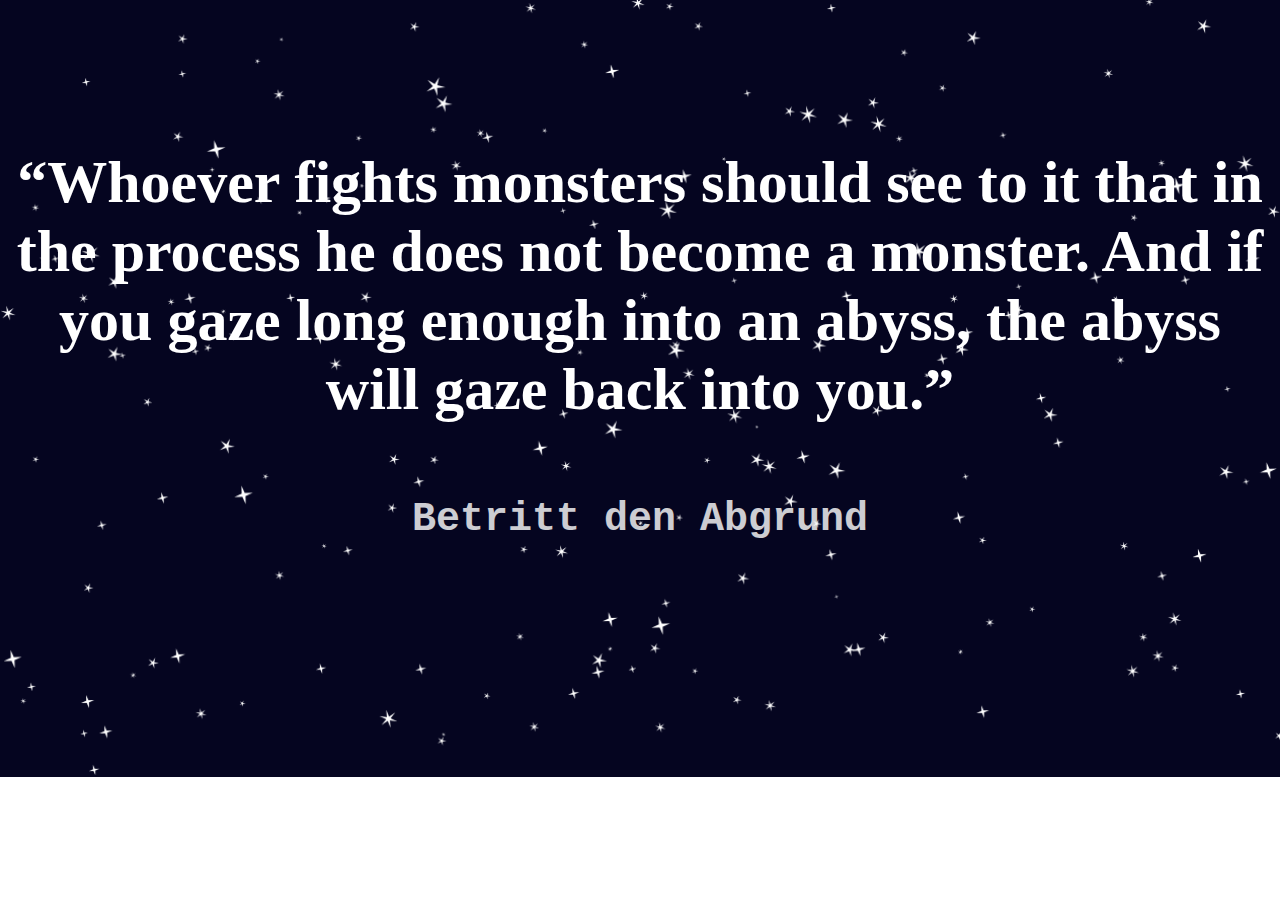
<file: index.html>
<!doctype html>
<html lang="en">
  <head>
    <!-- Required meta tags -->
    <meta charset="utf-8">
    <meta name="viewport" content="width=device-width, initial-scale=1, shrink-to-fit=no">

    <!-- Bootstrap CSS -->
    <link rel="stylesheet" href="https://cdn.jsdelivr.net/npm/bootstrap@4.5.3/dist/css/bootstrap.min.css" integrity="sha384-TX8t27EcRE3e/ihU7zmQxVncDAy5uIKz4rEkgIXeMed4M0jlfIDPvg6uqKI2xXr2" crossorigin="anonymous">
    <link rel="stylesheet" href="style1.css">
    <title>Nietzsche</title>
  </head>
  <body>
    
    

    <!-- Optional JavaScript; choose one of the two! -->

    <!-- Option 1: jQuery and Bootstrap Bundle (includes Popper) -->
    <script src="https://code.jquery.com/jquery-3.5.1.slim.min.js" integrity="sha384-DfXdz2htPH0lsSSs5nCTpuj/zy4C+OGpamoFVy38MVBnE+IbbVYUew+OrCXaRkfj" crossorigin="anonymous"></script>
    <script src="https://cdn.jsdelivr.net/npm/bootstrap@4.5.3/dist/js/bootstrap.bundle.min.js" integrity="sha384-ho+j7jyWK8fNQe+A12Hb8AhRq26LrZ/JpcUGGOn+Y7RsweNrtN/tE3MoK7ZeZDyx" crossorigin="anonymous"></script>

    <!-- Option 2: jQuery, Popper.js, and Bootstrap JS
    <script src="https://code.jquery.com/jquery-3.5.1.slim.min.js" integrity="sha384-DfXdz2htPH0lsSSs5nCTpuj/zy4C+OGpamoFVy38MVBnE+IbbVYUew+OrCXaRkfj" crossorigin="anonymous"></script>
    <script src="https://cdn.jsdelivr.net/npm/popper.js@1.16.1/dist/umd/popper.min.js" integrity="sha384-9/reFTGAW83EW2RDu2S0VKaIzap3H66lZH81PoYlFhbGU+6BZp6G7niu735Sk7lN" crossorigin="anonymous"></script>
    <script src="https://cdn.jsdelivr.net/npm/bootstrap@4.5.3/dist/js/bootstrap.min.js" integrity="sha384-w1Q4orYjBQndcko6MimVbzY0tgp4pWB4lZ7lr30WKz0vr/aWKhXdBNmNb5D92v7s" crossorigin="anonymous"></script>
    -->

  
  </body>

  <br>
  <br>
  <BR>
    <BR>
        <BR>

  <h2>

    <center>
        “Whoever fights monsters should see to it that in the process
     he does not become a monster. And if you gaze long enough into an abyss, 
     the abyss will gaze back into you.”

      </center>
      
      <BR>

      <center>

        <footer>
            <a href="./Nietzsche.html" class="back" style="text-decoration: none;"> Betritt den Abgrund</a>
        </footer>


      </center>




  </h1>
</file>
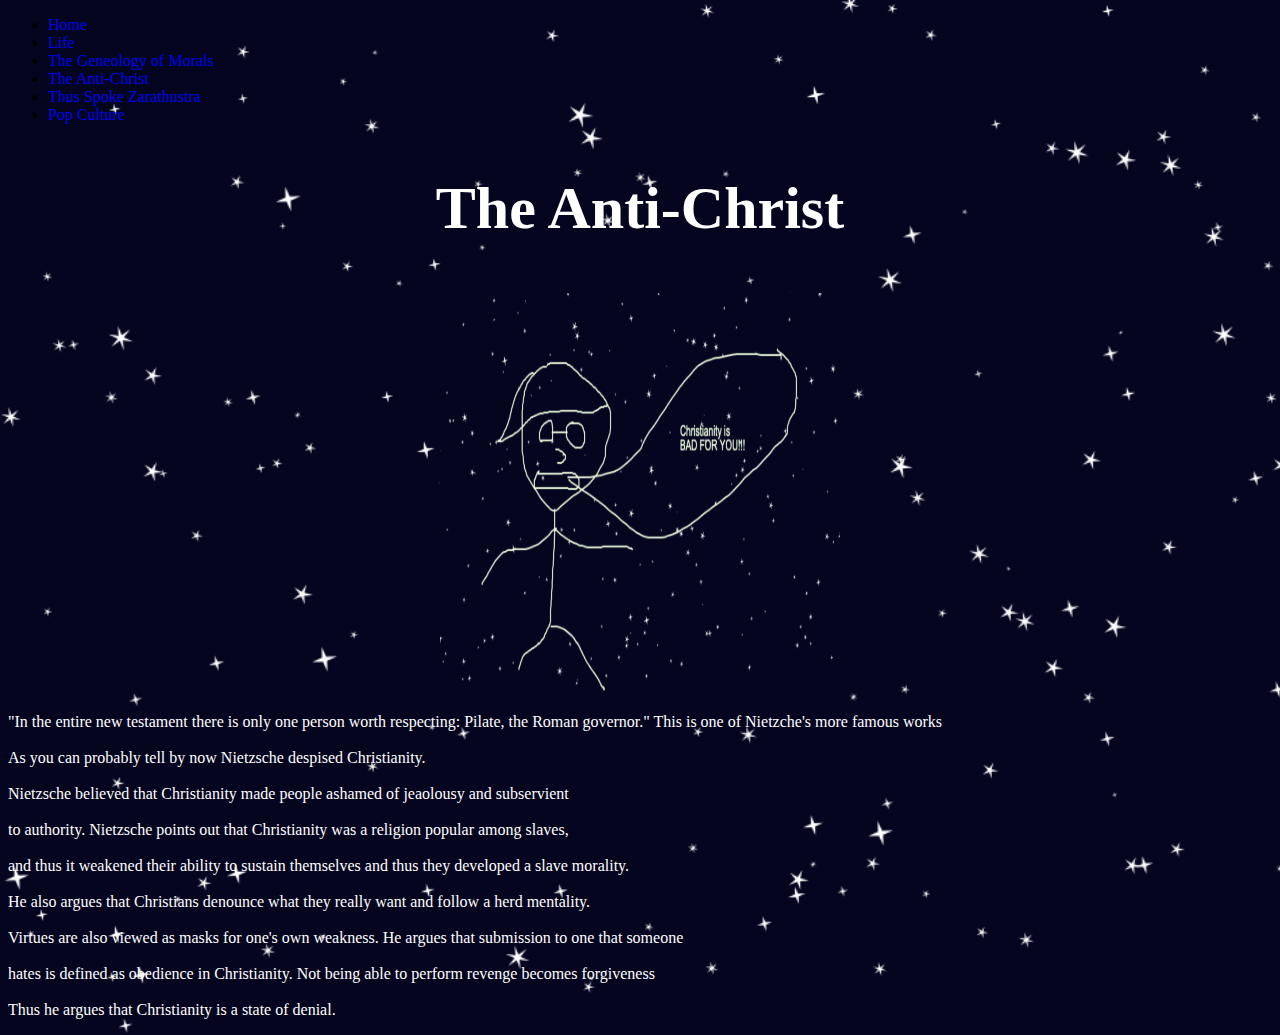
<file: Anti.html>
<!DOCTYPE html>
<html lang="en">
    <head>   
        <title>Nietzsche: Life</title>
        <meta charset="utf-8">
        <meta name="viewport" content="width=device-width, initial-scale=1, shrink-to-fit=no">
        <script src="https://code.jquery.com/jquery-3.5.0.js"></script>
         <!-- Bootstrap CSS -->
    <link rel="stylesheet" href="https://cdn.jsdelivr.net/npm/bootstrap@4.5.3/dist/css/bootstrap.min.css" integrity="sha384-TX8t27EcRE3e/ihU7zmQxVncDAy5uIKz4rEkgIXeMed4M0jlfIDPvg6uqKI2xXr2" crossorigin="anonymous">
    <link rel="stylesheet" href="style1.css">




        <title>Life</title>
    </head>

    <nav class="navbar navbar-expand-sm bg-dark navbar-dark justify-content-center">

        <!-- Links -->
        <ul class="navbar-nav">
          <li class="nav-item">
            <a class="nav-link" href="Nietzsche.html" class="back" style="text-decoration: none;">Home</a>
          </li>
          <li class="nav-item">
            <a class="nav-link" href="life.html" class="back" style="text-decoration: none;">Life</a>
          </li>
          <li class="nav-item">
            <a class="nav-link" href="Morals.html" style="text-decoration: none;">The Geneology of Morals</a>
          </li>
          <li class="nav-item">
            <a class="nav-link" href="Anti.html" style="text-decoration: none;">The Anti-Christ</a>
          </li>
          <li class="nav-item">
            <a class="nav-link" href="zarathustra.html" style="text-decoration: none;">Thus Spoke Zarathustra</a>
          </li>
          <li class="nav-item">
            <a class="nav-link" href="culture.html" style="text-decoration: none;">Pop Culture</a>
          </li>
        </ul>
      
      </nav>

      <center>

        <h2> The Anti-Christ</h2>

      </center>

      <center>

        <img src="Christ.png" class="rocket">

      </center>

      

     

    <p class="theme">

        "In the entire new testament there is only one person worth respecting:
        Pilate, the Roman governor."
        This is one of Nietzche's more famous works <BR>
          <BR>
        As you can probably tell by now Nietzsche despised Christianity.<BR>
          <BR>
        Nietzsche believed that Christianity made people ashamed of jeaolousy and subservient <br>
        <BR>
        to authority. Nietzsche points out that Christianity was a religion popular among slaves, <br>
        <BR>
        and thus it weakened their ability to sustain themselves and thus they developed a slave morality. <br>
        <br>
        He also argues that Christians denounce what they really want and follow a herd mentality. <br>
        <br>
        Virtues are also viewed as masks for one's own weakness. He argues that submission to one that someone <br>
        <br>
        hates is defined as obedience in Christianity. Not being able to perform revenge becomes forgiveness <br>
        <br>
        Thus he argues that Christianity is a state of denial. <br>
    
    

        </p>
</file>
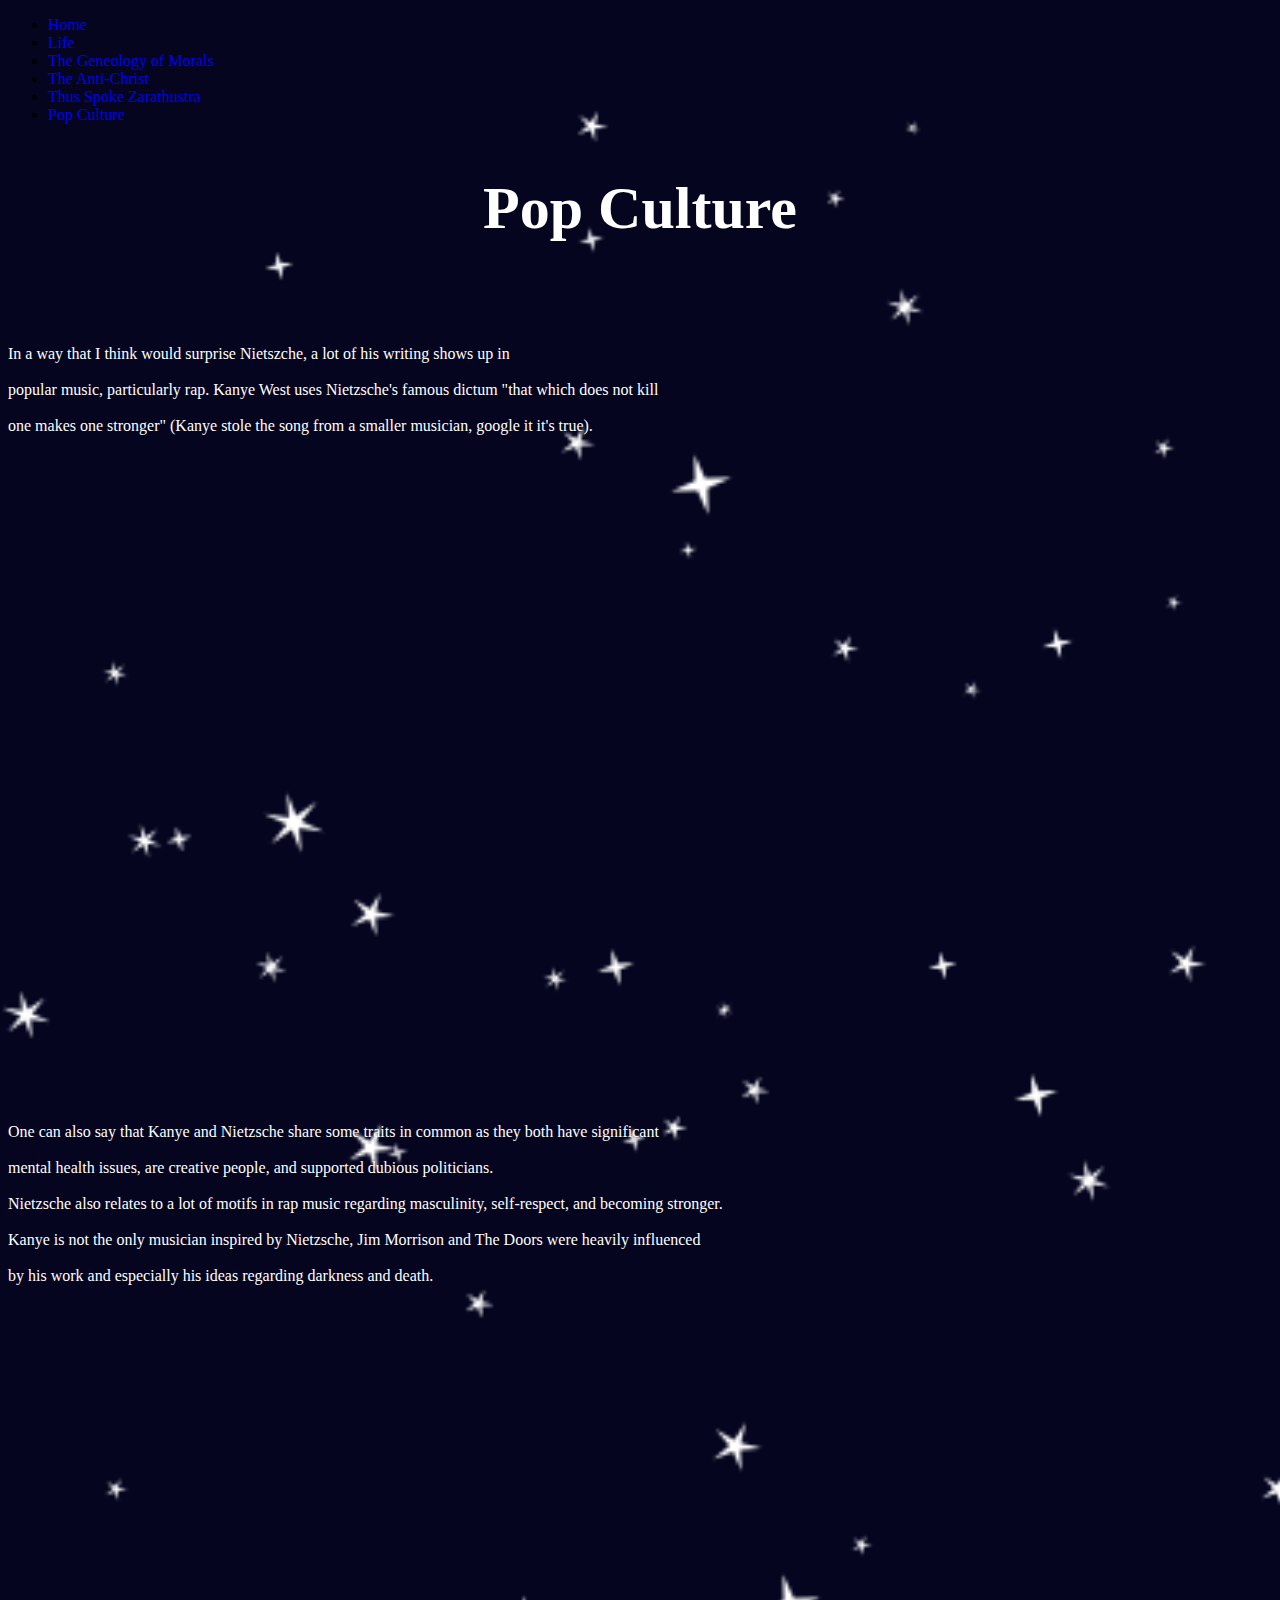
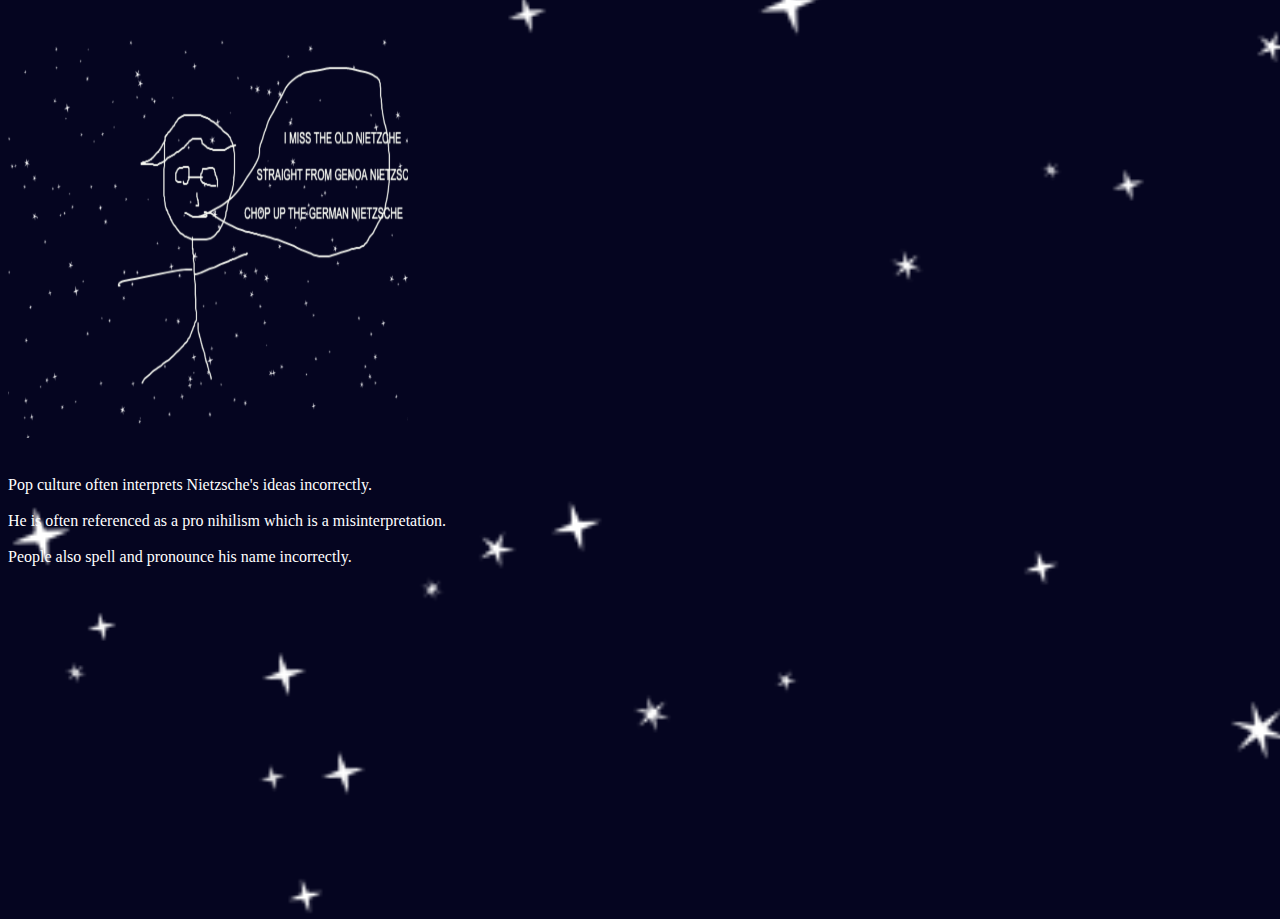
<file: culture.html>
<!doctype html>
<html lang="en">
<head> 
    <!-- Required meta tags -->
    <meta charset="utf-8">
    <meta name="viewport" content="width=device-width, initial-scale=1, shrink-to-fit=no">
    <script src="https://code.jquery.com/jquery-3.5.0.js"></script>
    <!-- Bootstrap CSS -->
    <link rel="stylesheet" href="https://cdn.jsdelivr.net/npm/bootstrap@4.5.3/dist/css/bootstrap.min.css" integrity="sha384-TX8t27EcRE3e/ihU7zmQxVncDAy5uIKz4rEkgIXeMed4M0jlfIDPvg6uqKI2xXr2" crossorigin="anonymous">
    <link rel="stylesheet" href="style1.css">
    <title>Culture</title>
  </head>

  <nav class="navbar navbar-expand-sm bg-dark navbar-dark justify-content-center">

    <!-- Links -->
    <ul class="navbar-nav">
      <li class="nav-item">
        <a class="nav-link" href="Nietzsche.html" class="back" style="text-decoration: none;">Home</a>
      </li>
      <li class="nav-item">
        <a class="nav-link" href="life.html" class="back" style="text-decoration: none;">Life</a>
      </li>
      <li class="nav-item">
        <a class="nav-link" href="Morals.html" style="text-decoration: none;">The Geneology of Morals</a>
      </li>
      <li class="nav-item">
        <a class="nav-link" href="Anti.html" style="text-decoration: none;">The Anti-Christ</a>
      </li>
      <li class="nav-item">
        <a class="nav-link" href="zarathustra.html" style="text-decoration: none;">Thus Spoke Zarathustra</a>
      </li>
      <li class="nav-item">
        <a class="nav-link" href="culture.html" style="text-decoration: none;">Pop Culture</a>
      </li>
    </ul>
  
  </nav>


  <center>

    <h2> Pop Culture </h2>

  </center>
 

  <br>
  <br>

  <p class="theme">
    In a way that I think would surprise Nietszche, a lot of his writing shows up in <BR>
        <br>
    popular music, particularly rap. Kanye West uses Nietzsche's famous dictum "that which does not kill <BR>
        <br>
    one makes one stronger" (Kanye stole the song from a smaller musician, google it it's true). <br>
    </p>
    <div class="wrapper">
    <iframe width="560" height="315" 
    src="https://www.youtube.com/embed/PsO6ZnUZI0g" 
    frameborder="0" allow="accelerometer; autoplay; clipboard-write; encrypted-media; gyroscope; picture-in-picture" 
    allowfullscreen></iframe>
  </div>

  <iframe width="560" height="315" 
  src="https://www.youtube.com/embed/NpxHFNvlUmU" 
  frameborder="0" 
  allow="accelerometer; autoplay; clipboard-write; encrypted-media; gyroscope; picture-in-picture" 
  allowfullscreen></iframe>
  <br>
  <p class="theme">
    <BR>
    One can also say that Kanye and Nietzsche share some traits in common as they both have significant <br> 
    <br>
    mental health issues, are creative people, and supported dubious politicians. <br>
     <br>
    Nietzsche also relates to a lot of motifs in rap music regarding masculinity, self-respect, and becoming stronger. <br>
    <br>
    Kanye is not the only musician inspired by Nietzsche, Jim Morrison and The Doors were heavily influenced <br>
    <br>
    by his work and especially his ideas regarding darkness and death. <br>
    <br>
      <div class="wrapper">

        <iframe width="560" height="315" src="https://www.youtube.com/embed/1RlrPV3cHag" 
        frameborder="0" allow="accelerometer; autoplay; clipboard-write; encrypted-media; gyroscope; picture-in-picture" 
        allowfullscreen></iframe>

      </div>

      <img src="imiss.png" class="rocket">

      <p class="theme">
        <BR>
      Pop culture often interprets Nietzsche's ideas incorrectly. <br>
      <br>
      He is often referenced as a pro nihilism which is a misinterpretation. <br>
      <br>
      People also spell and pronounce his name incorrectly. <br>

      <br>

      <iframe width="560" height="315" 
      src="https://www.youtube.com/embed/ti9zdpLlXf0" 
      frameborder="0" allow="accelerometer; autoplay; clipboard-write; encrypted-media; gyroscope; picture-in-picture" 
      allowfullscreen></iframe>
      </p>

    
     
    

    </p>
</file>
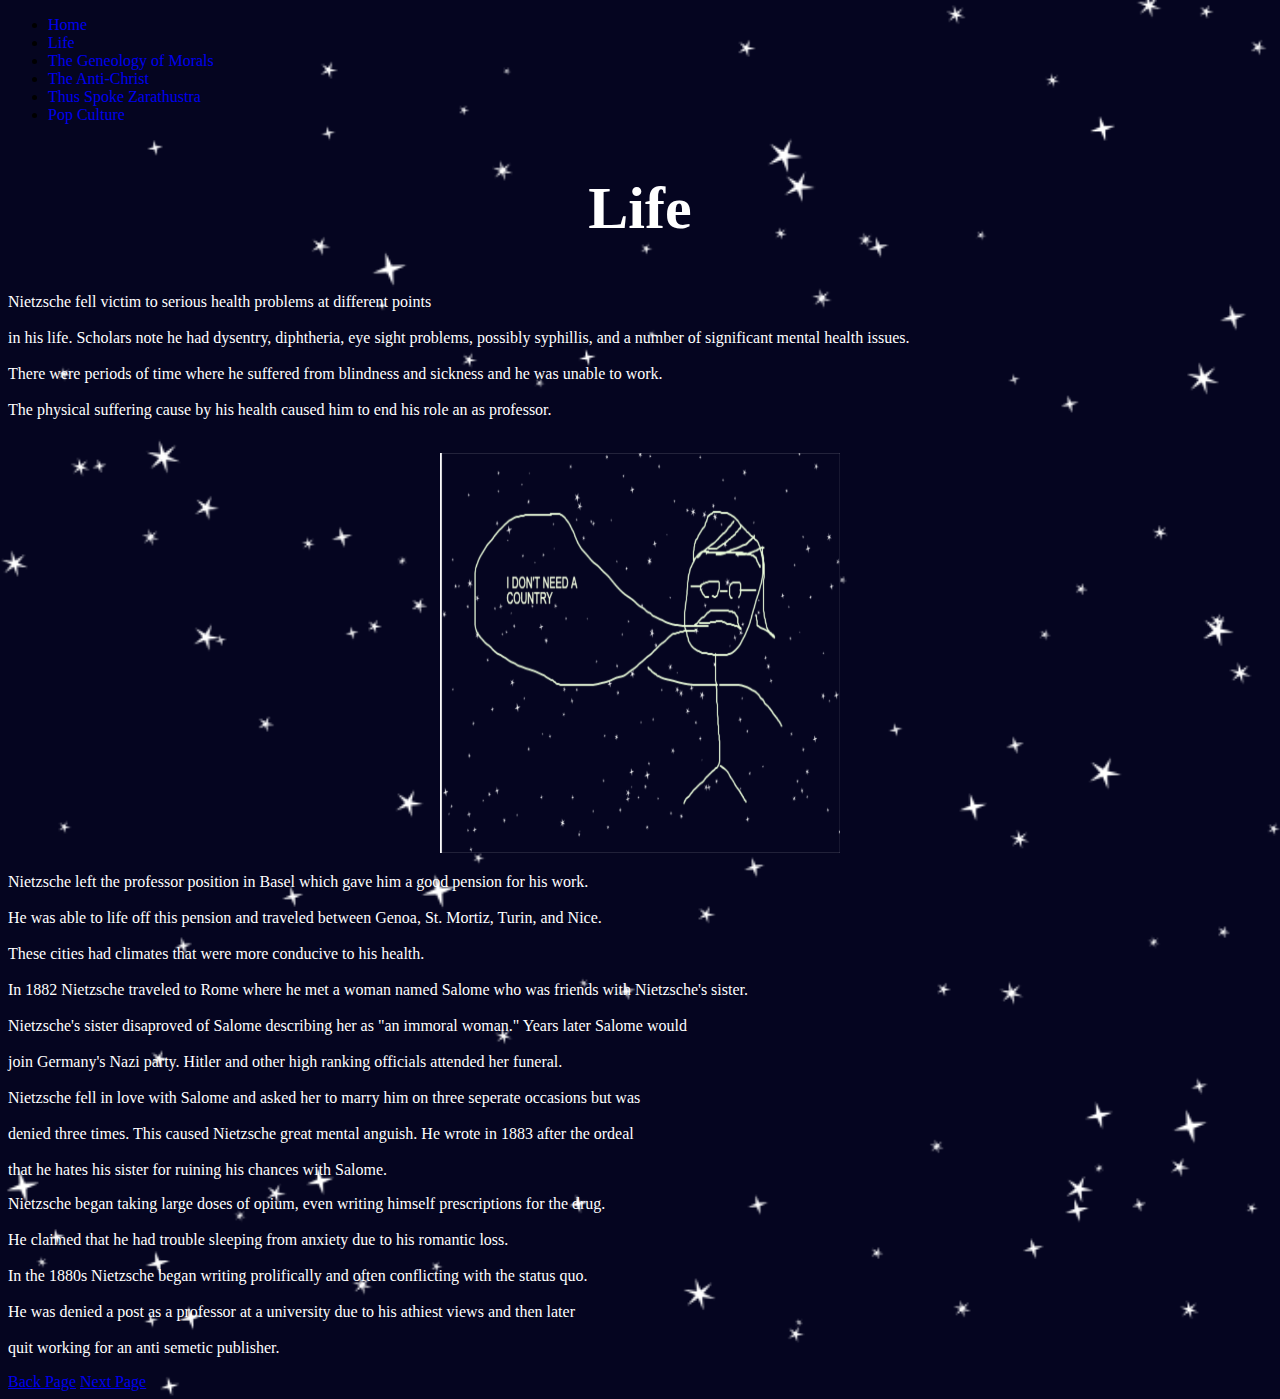
<file: life3.html>
<!doctype html>
<html lang="en">
<head> 
    <!-- Required meta tags -->
    <meta charset="utf-8">
    <meta name="viewport" content="width=device-width, initial-scale=1, shrink-to-fit=no">
    <script src="https://code.jquery.com/jquery-3.5.0.js"></script>
    <!-- Bootstrap CSS -->
    <link rel="stylesheet" href="https://cdn.jsdelivr.net/npm/bootstrap@4.5.3/dist/css/bootstrap.min.css" integrity="sha384-TX8t27EcRE3e/ihU7zmQxVncDAy5uIKz4rEkgIXeMed4M0jlfIDPvg6uqKI2xXr2" crossorigin="anonymous">
    <link rel="stylesheet" href="style3.css">
    <title>Life</title>
  </head>

  <nav class="navbar navbar-expand-sm bg-dark navbar-dark justify-content-center">

    <!-- Links -->
    <ul class="navbar-nav">
      <li class="nav-item">
        <a class="nav-link" href="Nietzsche.html" class="back" style="text-decoration: none;">Home</a>
      </li>
      <li class="nav-item">
        <a class="nav-link" href="life.html" class="back" style="text-decoration: none;">Life</a>
      </li>
      <li class="nav-item">
        <a class="nav-link" href="Morals.html" style="text-decoration: none;">The Geneology of Morals</a>
      </li>
      <li class="nav-item">
        <a class="nav-link" href="Anti.html" style="text-decoration: none;">The Anti-Christ</a>
      </li>
      <li class="nav-item">
        <a class="nav-link" href="zarathustra.html" style="text-decoration: none;">Thus Spoke Zarathustra</a>
      </li>
      <li class="nav-item">
        <a class="nav-link" href="culture.html" style="text-decoration: none;">Pop Culture</a>
      </li>
    </ul>
  
  </nav>

  <center>

    <h2> Life </h2>

  </center>

 

  <p class="theme">
    Nietzsche fell victim to serious health problems at different points <BR>
        <br>
    in his life. Scholars note he had dysentry, diphtheria, eye sight problems, possibly syphillis, and a number of significant mental health issues. <BR>
        <br>
    There were periods of time where he suffered from blindness and sickness and he was unable to work. <br>
    <BR>
    The physical suffering cause by his health caused him to end his role an as professor. <br>
    <br>
    


    </p>

    <center>

      <img class="rocket" src="R1.png">

    </center>

    


  <p class="theme">
    Nietzsche left the professor position in Basel which gave him a good pension for his work. <BR>
        <br>
    He was able to life off this pension and traveled between Genoa, St. Mortiz, Turin, and Nice. <BR>
        <br>
    These cities had climates that were more conducive to his health. <br>
    <br>
    In 1882 Nietzsche traveled to Rome where he met a woman named Salome who was friends with Nietzsche's sister. <br>
    <BR>
    Nietzsche's sister disaproved of Salome describing her as "an immoral woman." Years later Salome would <br>
    <br>
    join Germany's Nazi party. Hitler and other high ranking officials attended her funeral. <BR>
    <br>
    Nietzsche fell in love with Salome and asked her to marry him on three seperate occasions but was <br>
    <br>
    denied three times. This caused Nietzsche great mental anguish. He wrote in 1883 after the ordeal <BR>
        <bR>
    that he hates his sister for ruining his chances with Salome. <BR>

    </p>

    <p class="theme">
        Nietzsche began taking large doses of opium, even writing himself prescriptions for the drug.  <BR>
            <br>
        He claimed that he had trouble sleeping from anxiety due to his romantic loss. <BR>
            <br>
        In the 1880s Nietzsche began writing prolifically and often conflicting with the status quo. <br>
        <BR>
        He was denied a post as a professor at a university due to his athiest views and then later <br>
        <br>
        quit working for an anti semetic publisher. <br> 
        
    
    
        </p>

        <footer>
          <a href="./life2.html" id="zig-zag"  class="btn btn-info btn-lg">Back Page</a>
          <a href="./life4.html" id="zig-zag"  class="btn btn-info btn-lg">Next Page</a>
        </footer>
</file>
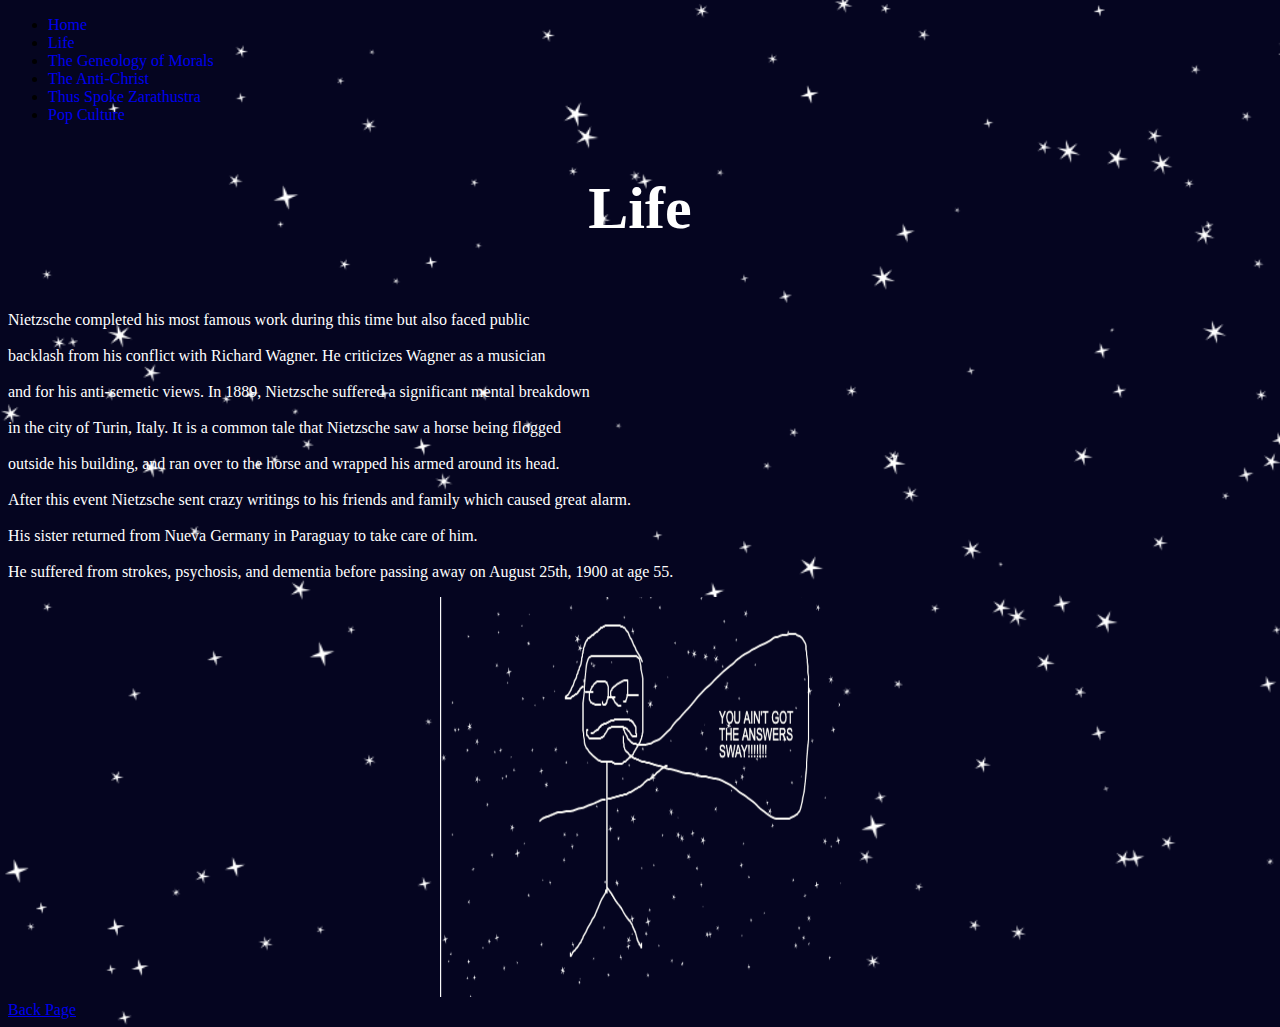
<file: life4.html>
<!doctype html>
<html lang="en">
<head> 
    <!-- Required meta tags -->
    <meta charset="utf-8">
    <meta name="viewport" content="width=device-width, initial-scale=1, shrink-to-fit=no">
    <script src="https://code.jquery.com/jquery-3.5.0.js"></script>
    <!-- Bootstrap CSS -->
    <link rel="stylesheet" href="https://cdn.jsdelivr.net/npm/bootstrap@4.5.3/dist/css/bootstrap.min.css" integrity="sha384-TX8t27EcRE3e/ihU7zmQxVncDAy5uIKz4rEkgIXeMed4M0jlfIDPvg6uqKI2xXr2" crossorigin="anonymous">
    <link rel="stylesheet" href="style3.css">
    <title>Life</title>
  </head>
  <nav class="navbar navbar-expand-sm bg-dark navbar-dark justify-content-center">

    <!-- Links -->
    <ul class="navbar-nav">
      <li class="nav-item">
        <a class="nav-link" href="Nietzsche.html" class="back" style="text-decoration: none;">Home</a>
      </li>
      <li class="nav-item">
        <a class="nav-link" href="life.html" class="back" style="text-decoration: none;">Life</a>
      </li>
      <li class="nav-item">
        <a class="nav-link" href="Morals.html" style="text-decoration: none;">The Geneology of Morals</a>
      </li>
      <li class="nav-item">
        <a class="nav-link" href="Anti.html" style="text-decoration: none;">The Anti-Christ</a>
      </li>
      <li class="nav-item">
        <a class="nav-link" href="zarathustra.html" style="text-decoration: none;">Thus Spoke Zarathustra</a>
      </li>
      <li class="nav-item">
        <a class="nav-link" href="culture.html" style="text-decoration: none;">Pop Culture</a>
      </li>
    </ul>
  
  </nav>

  <center>

    <h2> Life </h2>

  </center>

    

  <p class="theme">

    <br>
    
    Nietzsche completed his most famous work during this time but also faced public <BR>
        <br>
    backlash from his conflict with Richard Wagner. He criticizes Wagner as a musician <BR>
        <br>
    and for his anti-semetic views. In 1889, Nietzsche suffered a significant mental breakdown<br>
    <BR>
    in the city of Turin, Italy. It is a common tale that Nietzsche saw a horse being flogged <br> 
    <br>
    outside his building, and ran over to the horse and wrapped his armed around its head. <br>
    <br>
    After this event Nietzsche sent crazy writings to his friends and family which caused great alarm. <br>
    <br>
    His sister returned from Nueva Germany in Paraguay to take care of him. <BR>
        <br>
    He suffered from strokes, psychosis, and dementia before passing away on August 25th, 1900 at age 55. <br>
    


    </p>

    <center>

      <img class="rocket" src="sway.png">

    </center>

    

    <footer>

      <a href="./life3.html" id="zig-zag"  class="btn btn-info btn-lg">Back Page</a>

    </footer>
</file>
<file: style1.css>
body{
    background-image: url("Unknown.png");
    background-repeat: no-repeat;
    background-size: cover;
}
h2{
    color:white;
    font-size: 60px;
    font-family: 'Bebas Neue', cursive;
    font-family: 'Cinzel', serif;
    text-decoration: none;
}
.back {
    position: absolute middle;
    left: 1.3%;
    color: white;
    padding: 15px 32px;
    margin-top: 50px;
    margin-bottom: 10px;
    opacity: .8;
    font-family: 'Courier New', Courier, monospace
    
  }
footer {
    font-size: 40px;
    color: white;
    text-decoration: none;
}
.bio{
    color: white;
    font-family: 'Cinzel', serif;

}
.rocket{
    width: 400px;
    height: 400px;
    
}
button.button {
    border: none;
    background-color: transparent;
    font-family: inherit;
    padding: 0;
    cursor: pointer;
    position: absolute;
    right: 1.3%;
    color: white;
    background-color:  rgb(133, 149, 180);
    padding: 15px 32px;
    margin-top: 50px;
    margin-bottom: 10px;
  
    @media screen and (-ms-high-contrast: active) {
      border: 2px solid currentcolor;
    }
  }
  .zig-zag { 
    border: none; 
    width: 50%; 
    margin: auto; 
    margin-top: 5%; 
    margin-bottom: 5%; 
    height: 40px; 
    background: linear-gradient(135deg, #ECEDDC 25%, transparent 25%) -20px 0, linear-gradient(225deg, #ECEDDC 25%, transparent 25%) -20px 0, linear-gradient(315deg, #ECEDDC 25%, transparent 25%), linear-gradient(45deg, #ECEDDC 25%, transparent 25%); 
    background-size: 40px 40px; background-color: blue}


    .nav-link{
        font-family: 'Cinzel', serif;
    }
    .theme{
        color: white;
    }
    .btn .btn-info .btn-lg{
        position: absolute;
        right: 1.3%;
    }
    .money{
        position: absolute;
        right: 1.3%;

    }
.p{

    color: white;
    font-family: 'Cinzel', serif;
}
</file>
<file: style3.css>
.bio{
    color: white;
    font-family: 'Cinzel', serif;

}
body{
    background-image: url("Unknown.png");
    background-size: cover;
}
.rocket{
    width: 400px;
    height: 400px;
}
button.button {
    border: none;
    background-color: transparent;
    font-family: inherit;
    padding: 0;
    cursor: pointer;
  
    @media screen and (-ms-high-contrast: active) {
      border: 2px solid currentcolor;
    }
  }

h2{

    color:white;
    font-size: 60px;
    font-family: 'Cinzel', serif;
    text-decoration: none;
}

.ship{
    width: 100px;
    height: 100px;
}
.theme{
    color: white;
}
</file>
